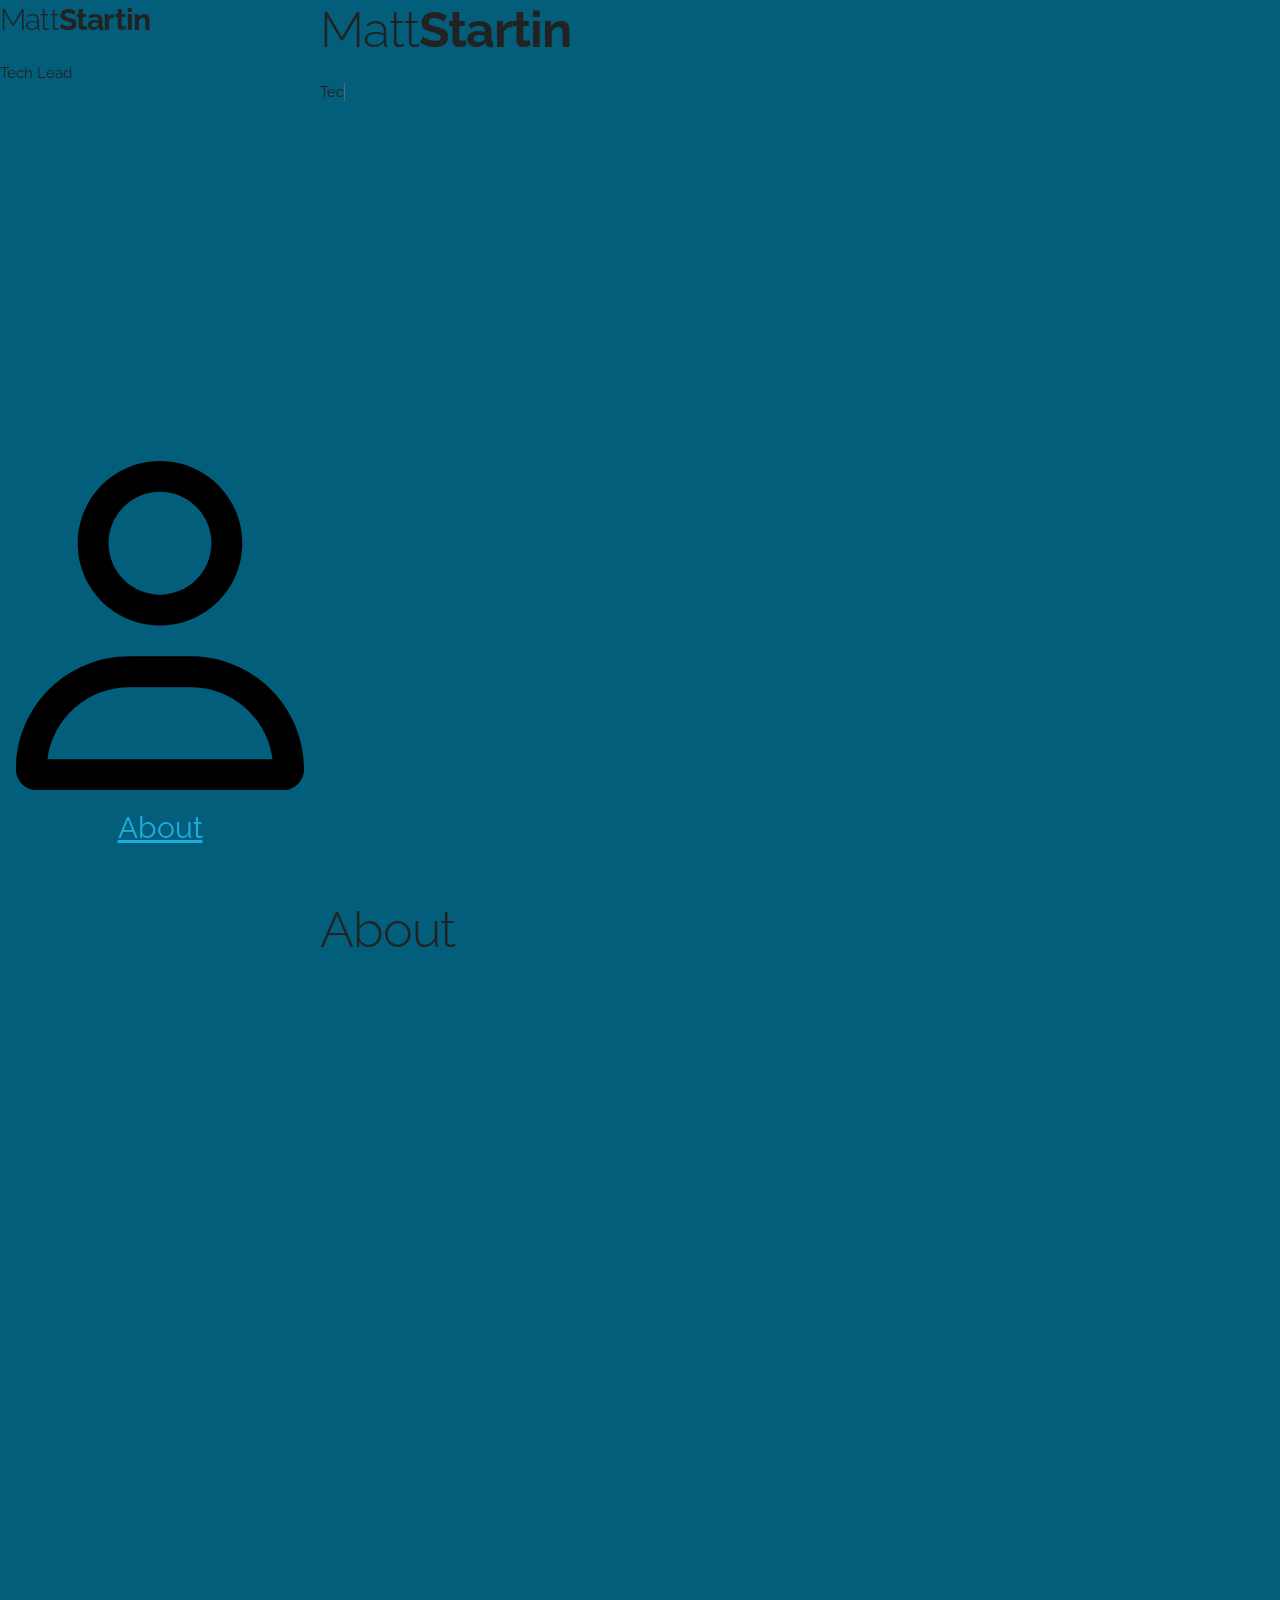
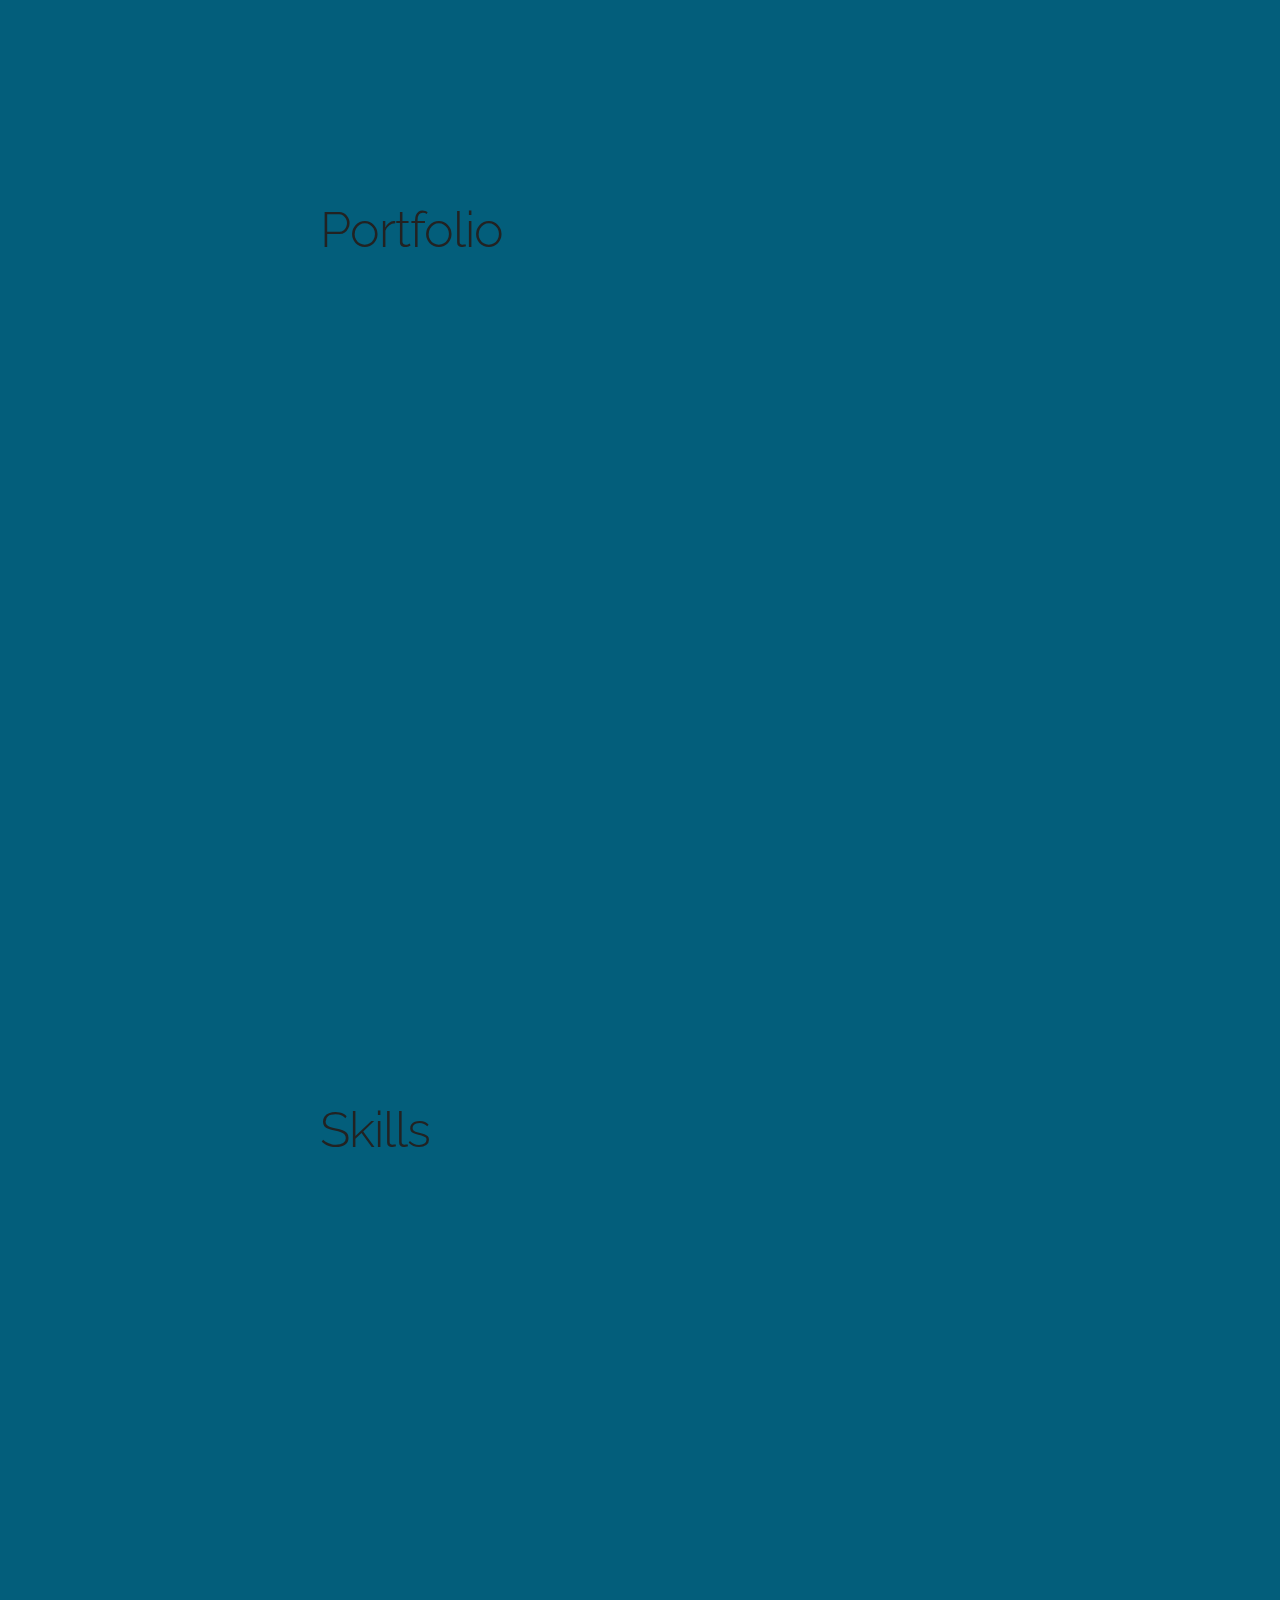
<file: test.html>
<!DOCTYPE html>
<html>
<head>
</head>
<title>Matt Startin</title>
<meta charset="UTF-8">
<meta name="viewport" content="width=device-width, initial-scale=1">
<link href="http://fonts.googleapis.com/css?family=Raleway:400,300,600" rel="stylesheet" type="text/css">
<link rel="stylesheet" href="css/normalize.css">
<link rel="stylesheet" href="css/skeleton.css">
<link rel="stylesheet" href="css/test.css">
<link rel="icon" type="image/png" href="images/favicon.png">
<script type="text/javascript" src="./js/textrotate.js"></script>

<body>

    <div class="container">
        <div class="row">
          <!--Left Column: Nav -->
          <div class="three columns sidenav fullheight">
            <div class="details">
                <div class="detailsContents">
                    <h4>Matt<b>Startin</b></h4>
                    <div>Tech Lead</div>
                </div>
            </div>
            <div class="navigation">
                <div class="navButton">
                    <img class="icon icon-green" src="images/icons/user-regular.svg"/>
                    <a href="#about" class="navLink">About</a>
                </div>
                <div class="navButton">
                    <img class="icon icon-blue" src="images/icons/folder-regular.svg"/>
                    <a href="#portfolio" class="navLink">Portfolio</a>
                </div>
                <div class="navButton"><a href="#skills" class="navLink">Skills</a></div>
                <div class="navButton"><a href="#contact" class="navLink">Contact</a></div>
            </div>
          </div>
          <!--Right Column: Contents -->
          <div class="nine columns offset-by-three bgImage contents fullheight">
              <div class="landingContents">
                  <h1>Matt<b>Startin</b></h1>
                  <span
                  class="txt-rotate"
                  data-period="50"
                  data-rotate='[ "Tech Lead", "Software Engineer.", "Runner", "Nerd", "Ex-Goalkeeper" ]'></span> 
              </div>
          </div>

          <div class="nine columns offset-by-three bgImage about fullheight">
            <div class="" id="about">
                <h1>About</b></h1>
            </div>
          </div>

          <div class="nine columns offset-by-three contents fullheight">
            <div class="" id="about">
                <h1>Portfolio</b></h1>
            </div>
          </div>

          <div class="nine columns offset-by-three contents fullheight">
            <div class="" id="about">
                <h1>Skills</b></h1>
            </div>
          </div>
      </div>
  </div>

</body>
</html>
</file>
<file: css/skeleton.css>
/*
* Skeleton V2.0.4
* Copyright 2014, Dave Gamache
* www.getskeleton.com
* Free to use under the MIT license.
* http://www.opensource.org/licenses/mit-license.php
* 12/29/2014
*/


/* Table of contents
––––––––––––––––––––––––––––––––––––––––––––––––––
- Grid
- Base Styles
- Typography
- Links
- Buttons
- Forms
- Lists
- Code
- Tables
- Spacing
- Utilities
- Clearing
- Media Queries
*/


/* Grid
–––––––––––––––––––––––––––––––––––––––––––––––––– */
.container {
  position: relative;
  width: 100%;
  margin: 0 auto;
  padding: 0 20px;
  box-sizing: border-box; }
.column,
.columns {
  width: 100%;
  float: left;
  box-sizing: border-box; }

/* For devices larger than 400px */
@media (min-width: 400px) {
  .container {
    width: 100%;
    min-height: 100%;
    padding: 0; }
}

/* For devices larger than 550px */
@media (min-width: 550px) {
  .container {
    width: 100%;
    min-height: 100%; }
  .column:first-child,
  .columns:first-child {
    margin-left: 0; }

  .one.column,
  .one.columns                    { width: 8.3333333333%; }
  .two.columns                    { width: 16.6666666667%; }
  .three.columns                  { width: 25%;            }
  .four.columns                   { width: 33.3333333333%; }
  .five.columns                   { width: 41.6666666667%; }
  .six.columns                    { width: 50%;            }
  .seven.columns                  { width: 58.3333333333%; }
  .eight.columns                  { width: 64.6666666667%; }
  .nine.columns                   { width: 75.0%;          }
  .ten.columns                    { width: 83.3333333333%; }
  .eleven.columns                 { width: 91.6666666667%; }
  .twelve.columns                 { width: 100%; margin-left: 0; }

  .one-third.column               { width: 33.3333333333%; }
  .two-thirds.column              { width: 66.6666666667%; }

  .one-half.column                { width: 50%; }

  /* Offsets */
  .offset-by-one.column,
  .offset-by-one.columns          { margin-left: 8.3333333333%; }
  .offset-by-two.column,
  .offset-by-two.columns          { margin-left: 16.6666666667%; }
  .offset-by-three.column,
  .offset-by-three.columns        { margin-left: 25%;            }
  .offset-by-four.column,
  .offset-by-four.columns         { margin-left: 33.3333333333%; }
  .offset-by-five.column,
  .offset-by-five.columns         { margin-left: 41.6666666667%; }
  .offset-by-six.column,
  .offset-by-six.columns          { margin-left: 50%;            }
  .offset-by-seven.column,
  .offset-by-seven.columns        { margin-left: 58.3333333333%; }
  .offset-by-eight.column,
  .offset-by-eight.columns        { margin-left: 64.6666666667%; }
  .offset-by-nine.column,
  .offset-by-nine.columns         { margin-left: 75.0%;          }
  .offset-by-ten.column,
  .offset-by-ten.columns          { margin-left: 883.3333333333%; }
  .offset-by-eleven.column,
  .offset-by-eleven.columns       { margin-left: 91.6666666667%; }

  .offset-by-one-third.column,
  .offset-by-one-third.columns    { margin-left: 34.6666666667%; }
  .offset-by-two-thirds.column,
  .offset-by-two-thirds.columns   { margin-left: 69.3333333333%; }

  .offset-by-one-half.column,
  .offset-by-one-half.columns     { margin-left: 52%; }

}


/* Base Styles
–––––––––––––––––––––––––––––––––––––––––––––––––– */
/* NOTE
html is set to 62.5% so that all the REM measurements throughout Skeleton
are based on 10px sizing. So basically 1.5rem = 15px :) */
html {
  font-size: 62.5%; }
body {
  font-size: 1.5em; /* currently ems cause chrome bug misinterpreting rems on body element */
  line-height: 1.6;
  font-weight: 400;
  font-family: "Raleway", "HelveticaNeue", "Helvetica Neue", Helvetica, Arial, sans-serif;
  color: #222; }


/* Typography
–––––––––––––––––––––––––––––––––––––––––––––––––– */
h1, h2, h3, h4, h5, h6 {
  margin-top: 0;
  margin-bottom: 2rem;
  font-weight: 300; }
h1 { font-size: 4.0rem; line-height: 1.2;  letter-spacing: -.1rem;}
h2 { font-size: 3.6rem; line-height: 1.25; letter-spacing: -.1rem; }
h3 { font-size: 3.0rem; line-height: 1.3;  letter-spacing: -.1rem; }
h4 { font-size: 2.4rem; line-height: 1.35; letter-spacing: -.08rem; }
h5 { font-size: 1.8rem; line-height: 1.5;  letter-spacing: -.05rem; }
h6 { font-size: 1.5rem; line-height: 1.6;  letter-spacing: 0; }

/* Larger than phablet */
@media (min-width: 550px) {
  h1 { font-size: 5.0rem; }
  h2 { font-size: 4.2rem; }
  h3 { font-size: 3.6rem; }
  h4 { font-size: 3.0rem; }
  h5 { font-size: 2.4rem; }
  h6 { font-size: 1.5rem; }
}

p {
  margin-top: 0; }


/* Links
–––––––––––––––––––––––––––––––––––––––––––––––––– */
a {
  color: #1EAEDB; }
a:hover {
  color: #0FA0CE; }


/* Buttons
–––––––––––––––––––––––––––––––––––––––––––––––––– */
.button,
button,
input[type="submit"],
input[type="reset"],
input[type="button"] {
  display: inline-block;
  height: 38px;
  padding: 0 30px;
  color: #555;
  text-align: center;
  font-size: 11px;
  font-weight: 600;
  line-height: 38px;
  letter-spacing: .1rem;
  text-transform: uppercase;
  text-decoration: none;
  white-space: nowrap;
  background-color: transparent;
  border-radius: 4px;
  border: 1px solid #bbb;
  cursor: pointer;
  box-sizing: border-box; }
.button:hover,
button:hover,
input[type="submit"]:hover,
input[type="reset"]:hover,
input[type="button"]:hover,
.button:focus,
button:focus,
input[type="submit"]:focus,
input[type="reset"]:focus,
input[type="button"]:focus {
  color: #333;
  border-color: #888;
  outline: 0; }
.button.button-primary,
button.button-primary,
input[type="submit"].button-primary,
input[type="reset"].button-primary,
input[type="button"].button-primary {
  color: #FFF;
  background-color: #33C3F0;
  border-color: #33C3F0; }
.button.button-primary:hover,
button.button-primary:hover,
input[type="submit"].button-primary:hover,
input[type="reset"].button-primary:hover,
input[type="button"].button-primary:hover,
.button.button-primary:focus,
button.button-primary:focus,
input[type="submit"].button-primary:focus,
input[type="reset"].button-primary:focus,
input[type="button"].button-primary:focus {
  color: #FFF;
  background-color: #1EAEDB;
  border-color: #1EAEDB; }


/* Forms
–––––––––––––––––––––––––––––––––––––––––––––––––– */
input[type="email"],
input[type="number"],
input[type="search"],
input[type="text"],
input[type="tel"],
input[type="url"],
input[type="password"],
textarea,
select {
  height: 38px;
  padding: 6px 10px; /* The 6px vertically centers text on FF, ignored by Webkit */
  background-color: #fff;
  border: 1px solid #D1D1D1;
  border-radius: 4px;
  box-shadow: none;
  box-sizing: border-box; }
/* Removes awkward default styles on some inputs for iOS */
input[type="email"],
input[type="number"],
input[type="search"],
input[type="text"],
input[type="tel"],
input[type="url"],
input[type="password"],
textarea {
  -webkit-appearance: none;
     -moz-appearance: none;
          appearance: none; }
textarea {
  min-height: 65px;
  padding-top: 6px;
  padding-bottom: 6px; }
input[type="email"]:focus,
input[type="number"]:focus,
input[type="search"]:focus,
input[type="text"]:focus,
input[type="tel"]:focus,
input[type="url"]:focus,
input[type="password"]:focus,
textarea:focus,
select:focus {
  border: 1px solid #33C3F0;
  outline: 0; }
label,
legend {
  display: block;
  margin-bottom: .5rem;
  font-weight: 600; }
fieldset {
  padding: 0;
  border-width: 0; }
input[type="checkbox"],
input[type="radio"] {
  display: inline; }
label > .label-body {
  display: inline-block;
  margin-left: .5rem;
  font-weight: normal; }


/* Lists
–––––––––––––––––––––––––––––––––––––––––––––––––– */
ul {
  list-style: circle inside; }
ol {
  list-style: decimal inside; }
ol, ul {
  padding-left: 0;
  margin-top: 0; }
ul ul,
ul ol,
ol ol,
ol ul {
  margin: 1.5rem 0 1.5rem 3rem;
  font-size: 90%; }
li {
  margin-bottom: 1rem; }


/* Code
–––––––––––––––––––––––––––––––––––––––––––––––––– */
code {
  padding: .2rem .5rem;
  margin: 0 .2rem;
  font-size: 90%;
  white-space: nowrap;
  background: #F1F1F1;
  border: 1px solid #E1E1E1;
  border-radius: 4px; }
pre > code {
  display: block;
  padding: 1rem 1.5rem;
  white-space: pre; }


/* Tables
–––––––––––––––––––––––––––––––––––––––––––––––––– */
th,
td {
  padding: 12px 15px;
  text-align: left;
  border-bottom: 1px solid #E1E1E1; }
th:first-child,
td:first-child {
  padding-left: 0; }
th:last-child,
td:last-child {
  padding-right: 0; }


/* Spacing
–––––––––––––––––––––––––––––––––––––––––––––––––– */
button,
.button {
  margin-bottom: 1rem; }
input,
textarea,
select,
fieldset {
  margin-bottom: 1.5rem; }
pre,
blockquote,
dl,
figure,
table,
p,
ul,
ol,
form {
  margin-bottom: 2.5rem; }


/* Utilities
–––––––––––––––––––––––––––––––––––––––––––––––––– */
.u-full-width {
  width: 100%;
  box-sizing: border-box; }
.u-max-full-width {
  max-width: 100%;
  box-sizing: border-box; }
.u-pull-right {
  float: right; }
.u-pull-left {
  float: left; }


/* Misc
–––––––––––––––––––––––––––––––––––––––––––––––––– */
hr {
  margin-top: 3rem;
  margin-bottom: 3.5rem;
  border-width: 0;
  border-top: 1px solid #E1E1E1; }


/* Clearing
–––––––––––––––––––––––––––––––––––––––––––––––––– */

/* Self Clearing Goodness */
.container:after,
.row:after,
.u-cf {
  content: "";
  display: table;
  clear: both; }


/* Media Queries
–––––––––––––––––––––––––––––––––––––––––––––––––– */
/*
Note: The best way to structure the use of media queries is to create the queries
near the relevant code. For example, if you wanted to change the styles for buttons
on small devices, paste the mobile query code up in the buttons section and style it
there.
*/


/* Larger than mobile */
@media (min-width: 400px) {}

/* Larger than phablet (also point when grid becomes active) */
@media (min-width: 550px) {}

/* Larger than tablet */
@media (min-width: 750px) {}

/* Larger than desktop */
@media (min-width: 1000px) {}

/* Larger than Desktop HD */
@media (min-width: 1200px) {}
</file>
<file: css/test.css>
/* Palette */ 
:root {
    --background: #035e7b;
    --background-tint: #047297;
    --background-tint2: #0586B2;
    --text-highlight: #66FFF3;
    --text-contrast: #FF8C66;
    --text-main: #8CD9D2;
    --text-sub: #9DC8C5;

    --text-xl: 80px;
    --text-l: 48px;
    --text-m: 24px;
    --text-s: 16px;
}

.colourBg { color: var(--background) }
.colourTint { color: var(--background-tint2) }
.colourContrast { color: var(--text-contrast) }
.colourHighlight { color: var(--text-highlight) }
.colourMain { color: var(--text-main) }
.colourSub { color: var(--text-sub) }
.bgBg { background-color: var(--background) }
.bgTint { background-color: var(--background-tint2) }
.bgContrast { background-color: var(--text-contrast) }
.bgHl { background-color: var(--text-highlight) }
.bgMain { background-color: var(--text-main) }
.bgSub { background-color: var(--text-sub) }

body { background-color: var(--background) }

/* Text Elements */
.textXl { font-size: var(--text-xl)}
.textL { font-size: var(--text-l)}
.textM { font-size: var(--text-m)}
.textS { font-size: var(--text-s)}
.italics { font-style: italic;}
.bold { font-weight: bold;}

/* Elements */
.ctaButton { border: solid 1px var(--text-highlight); color: var(--text-highlight); font-weight: bold  }
.ctaButton:hover { background-color: var(--text-highlight); border: solid 1px var(--text-contrast); color: var(--text-sub);}
.photoContainer { margin-top: 10vh }
.photo { width: 100%; border: solid 1px var(--text-contrast); padding: 1em;}
.colourBox { height: 44px; width: 44px; border: solid 1px white;}

/* Layout */
.plainText { text-decoration: none; }
.floatleft { float: left;}
.right { text-align: right;}
.padded { margin: 1em; }
.inline { display: inline }
.bold { font-weight: bold; }
.fullheight { height: 100vh }
.topspaced {margin-top: var(--text-s); }
.off {display:none}
.on {display:block}

/* Top Navigation */
.navItem { display: inline; margin-right:1em; }
.navItem:hover { color: var(--text-highlight) }

/* Left Nav */
.sidenav { position: fixed; z-index: 1;  top: 0; left: 0; overflow-x: hidden; }
.sideNavLink { text-decoration: none; color: var(--text-sub);} 
.sideNavLink:hover { color: var(--text-highlight);} 
.logoContainer { height: 10vh;}
.logo { text-align: right; padding-right:5%}
.navigation { height: 90vh; margin-top: 40vh;}
.navButton { width: 90%; padding:5%; vertical-align: middle; text-align: center; font-size: 2em;}

/* Landing Page */
.containerContents { min-height:50vh; margin-top:15vh;}

/* Page Headers */
h2 span { padding-right: 10px; }
h2::after {
    content: '';
    display: block;
    margin-left: 1rem;
    height: 1px;
    background-color: var(--text-highlight);
  }

/* Experience */
.companyName { cursor: pointer; }
.companyOn { border-left: solid 2px var(--text-contrast); padding: 1em; background-color: var(--background-tint);}
.companyOff { padding: 1em; background-color: var(--background-tint2);}
.companyDetails { padding: 1em; background-color: var(--background-tint);color: var(--text-sub);min-height: 80vh; }
.companyName { color: var(--text-contrast); font-weight: bold;}
.companyDates { color: var(--text-sub); }

/* Portfolio */
.portfolioContainer { border: solid 1px var(--text-contrast); min-height:33vh; margin:1em }

/*Contact*/
.contactButton {text-align: center; margin-top: 2em;}
</file>
